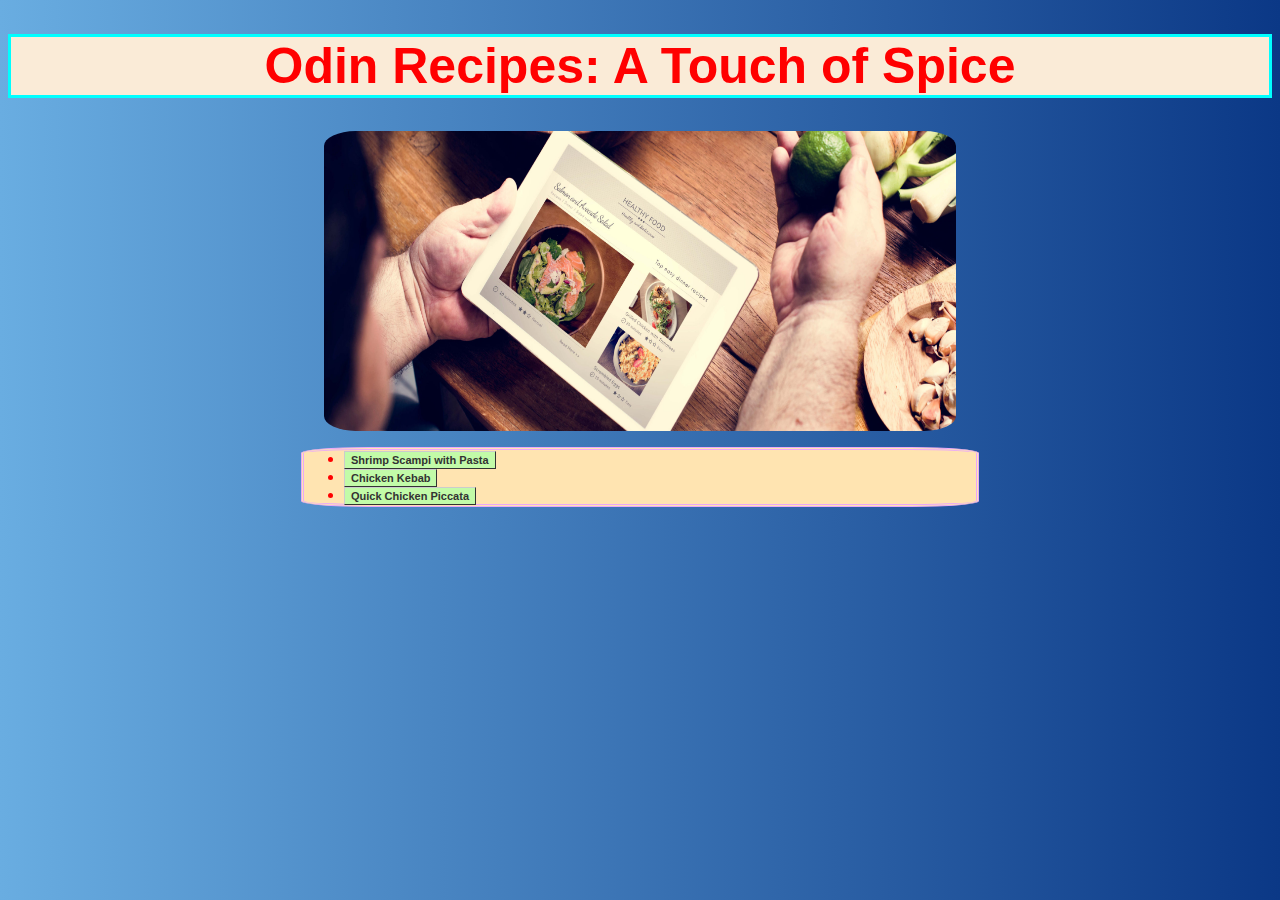
<file: index.html>
<!DOCTYPE html>
<html lang="en">
<head>
    <meta charset="UTF-8">
    <meta http-equiv="X-UA-Compatible" content="IE=edge">
    <meta name="viewport" content="width=device-width, initial-scale=1.0">
    <title>Recipe World</title>
    <link rel="stylesheet" href="style.css">
</head>
<body class="background" class="divide">
    <h1 class="title">Odin Recipes: A Touch of Spice</h1>
    <img src="images/recipe.jpeg" alt="recipe book" height="300>" class="center"> 
  <ul class="l1">
    <li>
      <a href="recipes/pasta.html" class="button">Shrimp Scampi with Pasta</a> 
    </li>
    <li>
      <a href="recipes/kebab.html" class="button">Chicken Kebab</a>
    </li>
    <li>
      <a href="recipes/piccata.html"class="button">Quick Chicken Piccata</a>
    </li>
  </ul>
</body>
</html>
</file>
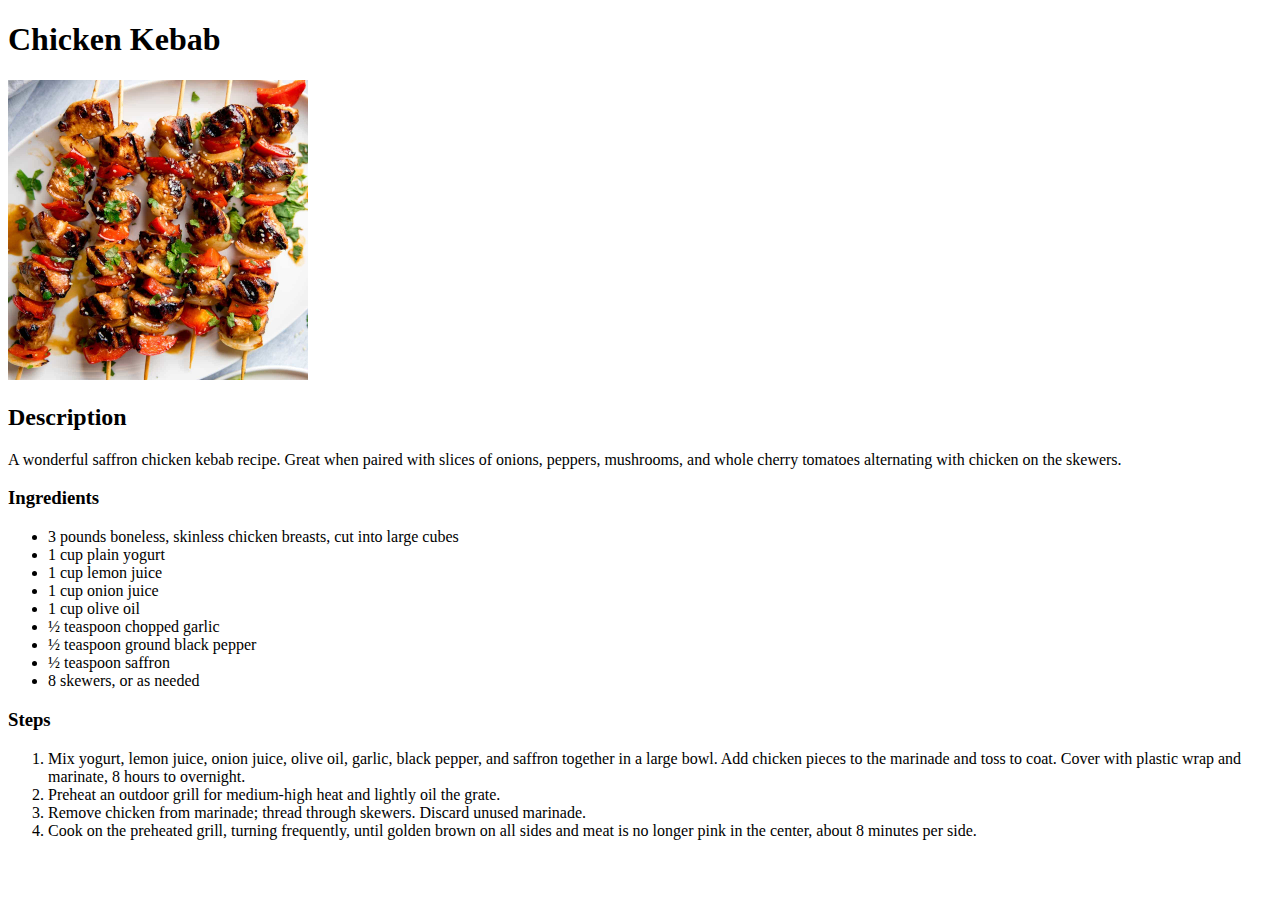
<file: recipes/kebab.html>
<!DOCTYPE html>
<html lang="en">
<head>
    <meta charset="UTF-8">
    <meta http-equiv="X-UA-Compatible" content="IE=edge">
    <meta name="viewport" content="width=device-width, initial-scale=1.0">
    <title>Chicken Kebab</title>
</head>
<body>
    <h1>Chicken Kebab</h1>
    <img src="../images/kebab.jpg" alt="best kebab recipe ever" height="300>">   
    <h2>Description</h2>
    <p>A wonderful saffron chicken kebab recipe. Great when paired with slices of onions, peppers, mushrooms, and whole cherry tomatoes alternating with chicken on the skewers.</p>
    <h3>Ingredients</h3>
    <ul>
        <li>3 pounds boneless, skinless chicken breasts, cut into large cubes</li>
        <li>1 cup plain yogurt</li>
        <li>1 cup lemon juice</li>
        <li>1 cup onion juice</li>
        <li>1 cup olive oil</li>
        <li>½ teaspoon chopped garlic</li>
        <li>½ teaspoon ground black pepper</li>
        <li>½ teaspoon saffron</li>
        <li>8 skewers, or as needed</li>
    </ul>
    <h3>Steps</h3>
    <ol>
        <li>Mix yogurt, lemon juice, onion juice, olive oil, garlic, black pepper, 
            and saffron together in a large bowl. Add chicken pieces to the marinade 
            and toss to coat. Cover with plastic wrap and marinate, 8 hours to overnight.</li>
        <li>Preheat an outdoor grill for medium-high heat and lightly oil the grate.</li>
        <li>Remove chicken from marinade; thread through skewers. Discard unused marinade.</li>
        <li>Cook on the preheated grill, turning frequently, until golden brown on all sides
             and meat is no longer pink in the center, about 8 minutes per side.</li>
    </ol>
</body>
</html>
</file>
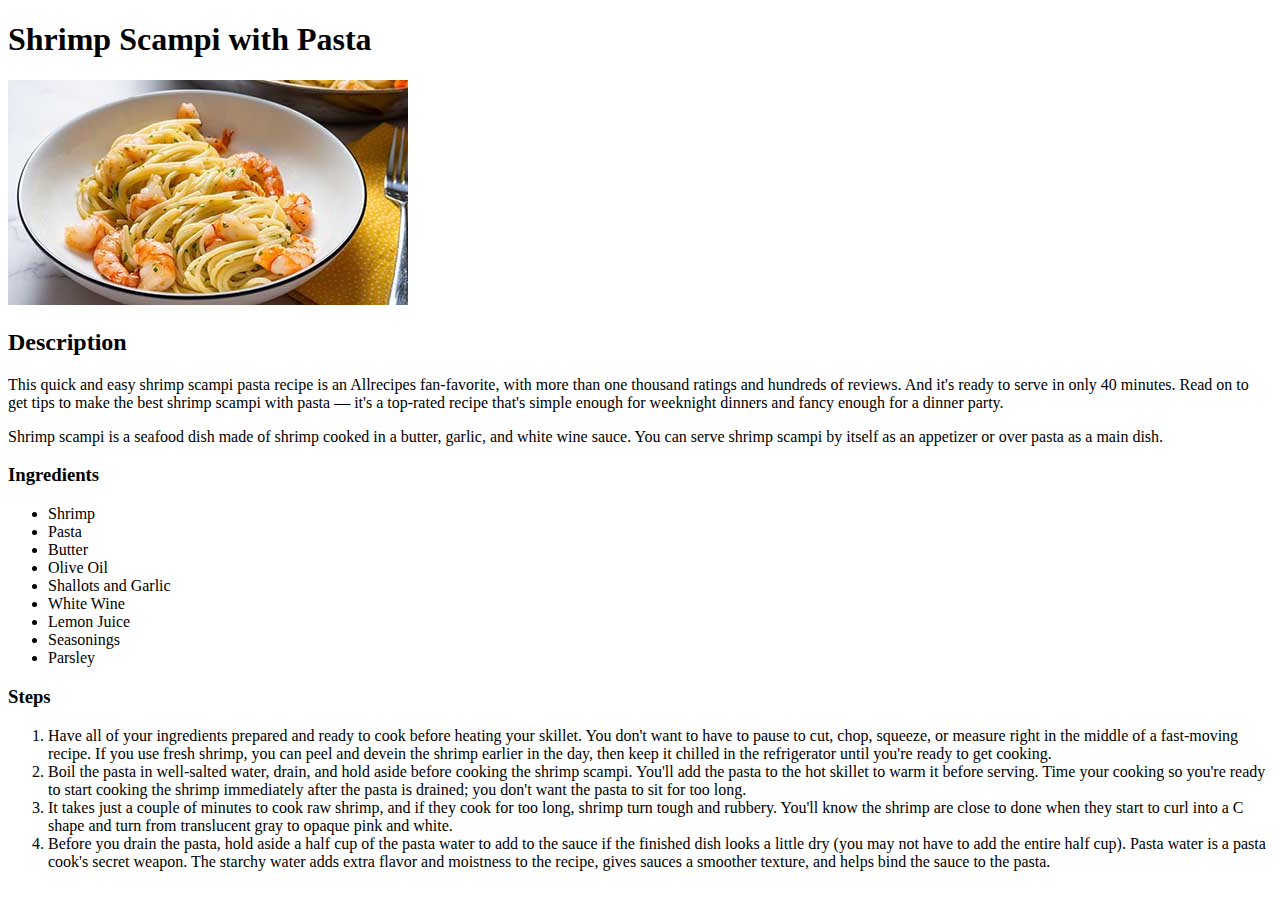
<file: recipes/pasta.html>
<!DOCTYPE html>
<html lang="en">
<head>
    <meta charset="UTF-8">
    <meta http-equiv="X-UA-Compatible" content="IE=edge">
    <meta name="viewport" content="width=device-width, initial-scale=1.0">
    <title>Shrimp Scampi with Pasta</title>
</head>
<body>
    <h1>Shrimp Scampi with Pasta</h1>
    <img src="../images/pasta.jpeg" alt="pasta recipe with shrimps">
    <h2>Description</h2>
    <p>This quick and easy shrimp scampi pasta recipe is an Allrecipes fan-favorite,
         with more than one thousand ratings and hundreds of reviews. And it's ready
          to serve in only 40 minutes. Read on to get tips to make the best shrimp scampi 
          with pasta — it's a top-rated recipe that's simple enough for weeknight dinners 
          and fancy enough for a dinner party.</p>
          <p>Shrimp scampi is a seafood dish made of shrimp cooked in a butter,
             garlic, and white wine sauce. You can serve shrimp scampi by itself 
             as an appetizer or over pasta as a main dish.</p>
             <h3>Ingredients</h3>
             <ul>
                <li>Shrimp</li>
                <li>Pasta</li>
                <li>Butter</li>
                <li>Olive Oil</li>
                <li>Shallots and Garlic</li>
                <li>White Wine</li>
                <li>Lemon Juice</li>
                <li>Seasonings</li>
                <li>Parsley</li>
             </ul>
             <h3>Steps</h3>
             <ol>
                <li>Have all of your ingredients prepared and ready to cook before 
                heating your skillet. You don't want to have to pause to cut, chop,
                 squeeze, or measure right in the middle of a fast-moving recipe. 
                 If you use fresh shrimp, you can peel and devein the shrimp earlier 
                 in the day, then keep it chilled in the refrigerator until you're 
                 ready to get cooking.</li>
                 <li>Boil the pasta in well-salted water, drain, and hold aside before cooking the shrimp scampi.
                     You'll add the pasta to the hot skillet to warm it before serving.
                     Time your cooking so you're ready to start cooking the shrimp immediately 
                     after the pasta is drained; you don't want the pasta to sit for too long.</li>
                     <li>
                        It takes just a couple of minutes to cook raw shrimp, and if they cook for too long, shrimp turn tough and rubbery. 
                        You'll know the shrimp are close to done when they start to curl into a
                         C shape and turn from translucent gray to opaque pink and white.
                     </li>
                     <li>
                        Before you drain the pasta, hold aside a half cup of the pasta water to add to the sauce if the finished dish
                         looks a little dry (you may not have to add the entire half cup). Pasta water is a pasta cook's secret weapon.
                         The starchy water adds extra flavor and moistness to the recipe, 
                         gives sauces a smoother texture, and helps bind the sauce to the pasta. 
                     </li>
                </ol>
</body>
</html>
</file>
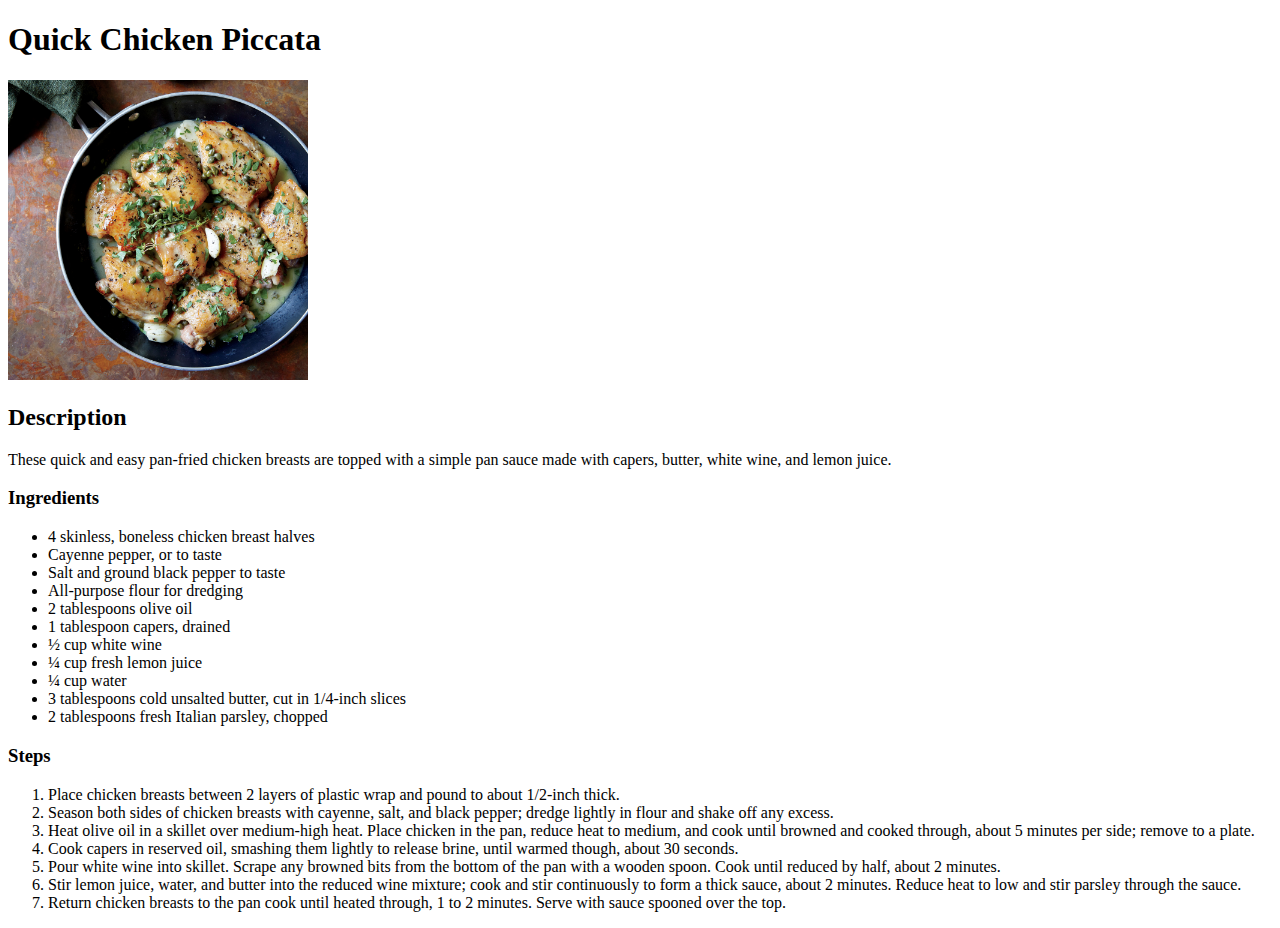
<file: recipes/piccata.html>
<!DOCTYPE html>
<html lang="en">
<head>
    <meta charset="UTF-8">
    <meta http-equiv="X-UA-Compatible" content="IE=edge">
    <meta name="viewport" content="width=device-width, initial-scale=1.0">
    <title>Quick Chicken Piccata</title>
</head>
<body>
    <h1>Quick Chicken Piccata</h1>
    <img src="../images/piccata.jpeg" alt="quick piccata recipe" height="300>"> 
    <h2>Description</h2>
    <p>These quick and easy pan-fried chicken breasts are topped with a simple pan sauce made with capers, butter, white wine, and lemon juice.</p>
    <h3>Ingredients</h3>
    <ul>
        <li>4 skinless, boneless chicken breast halves</li>
        <li>Cayenne pepper, or to taste</li>
        <li>Salt and ground black pepper to taste</li>
        <li>All-purpose flour for dredging</li>
        <li>2 tablespoons olive oil</li>
        <li>1 tablespoon capers, drained</li>
        <li>½ cup white wine</li>
        <li>¼ cup fresh lemon juice</li>
        <li>¼ cup water</li>
        <li>3 tablespoons cold unsalted butter, cut in 1/4-inch slices</li>
        <li>2 tablespoons fresh Italian parsley, chopped</li>
          </ul>
          <h3>Steps</h3>
          <ol>
            <li>Place chicken breasts between 2 layers of plastic wrap and pound to about 1/2-inch thick.</li>
            <li>Season both sides of chicken breasts with cayenne, salt, and black pepper; dredge lightly in flour and shake off any excess.</li>
            <li>Heat olive oil in a skillet over medium-high heat. Place chicken in the pan, reduce heat to medium, and cook until browned and cooked through, about 5 minutes per side; remove to a plate.</li>
            <li>Cook capers in reserved oil, smashing them lightly to release brine, until warmed though, about 30 seconds.</li>
            <li>Pour white wine into skillet. Scrape any browned bits from the bottom of the pan with a wooden spoon. Cook until reduced by half, about 2 minutes.</li>
            <li>Stir lemon juice, water, and butter into the reduced wine mixture; cook and stir continuously to form a thick sauce, about 2 minutes. Reduce heat to low and stir parsley through the sauce.</li>
            <li>Return chicken breasts to the pan cook until heated through, 1 to 2 minutes. Serve with sauce spooned over the top.</li>
          </ol>
</body>
</html>
</file>
<file: style.css>
.title {
    text-align: center;
    color: red;
    font-family: 'Courier New', Courier, monospace;
    font-size: 50px;
    font-weight: bold;
    background-color: antiquewhite;
    border-style: solid;
    border-color: aqua;
    font-family: Verdana, Geneva, Tahoma, sans-serif;
    
}
.center {
    display: block;
    margin-left: auto;
    margin-right: auto;
    width: 50%;
    border-radius: 5%;
}
.l1 {
    border-radius: 10%;
    display: block;
    margin-left: auto;
    margin-right: auto;
    width: 50%;
    border-style: double;
    border-color: rgb(234, 169, 249);
    background-color: rgb(255, 228, 177)
}
.background {
    background-image: linear-gradient(to right, rgb(105, 173, 225), rgb(11, 56, 134))
}

.button {
    font: bold 11px Arial;
    text-decoration: none;
    background-color: #c2fba8;
    color: #333333;
    padding: 2px 6px 2px 6px;
    border-top: 1px solid #CCCCCC;
    border-right: 1px solid #333333;
    border-bottom: 1px solid #333333;
    border-left: 1px solid #CCCCCC;
    
  }
.button:hover {
    background-color: rgb(244, 246, 85);
    font-size: larger;
    font-weight: bolder;

}
li::marker {
 color: red;
}
.divide {
    border border-radius: height: 100px; 
    border-top: 22px
    border-right: 22px
    border-left: 22px;
    border-buttom: 22px;
    
}
</file>
